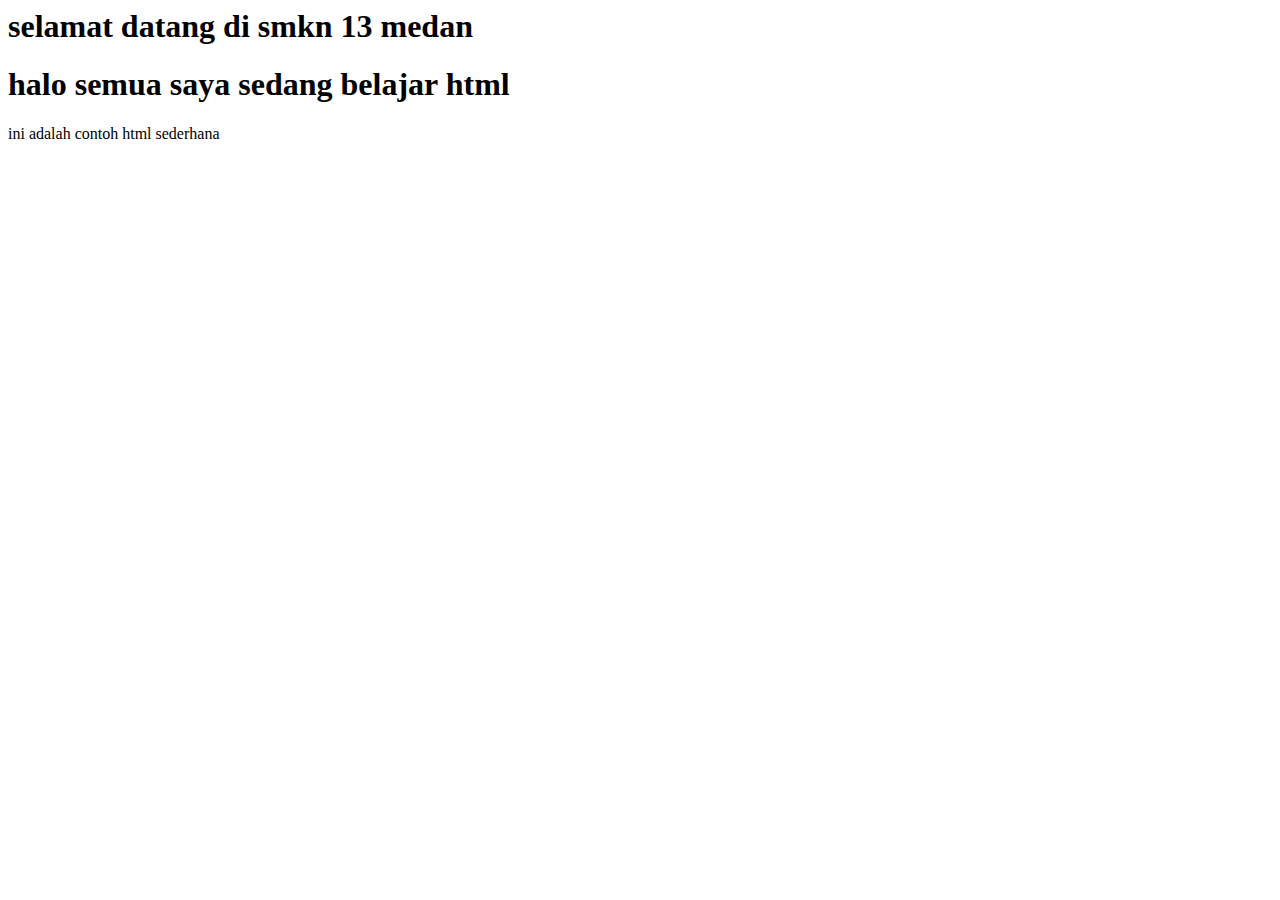
<file: web.html.html>
<html>
    <head>
        <title>inilah web pertama saya</title>
        <h1>selamat datang di smkn 13 medan</h1>
    </head>
    <body>
        <h1>halo semua saya sedang belajar html</h1>
        <p>ini adalah contoh html sederhana</p>
    </body>
</html>
</file>
